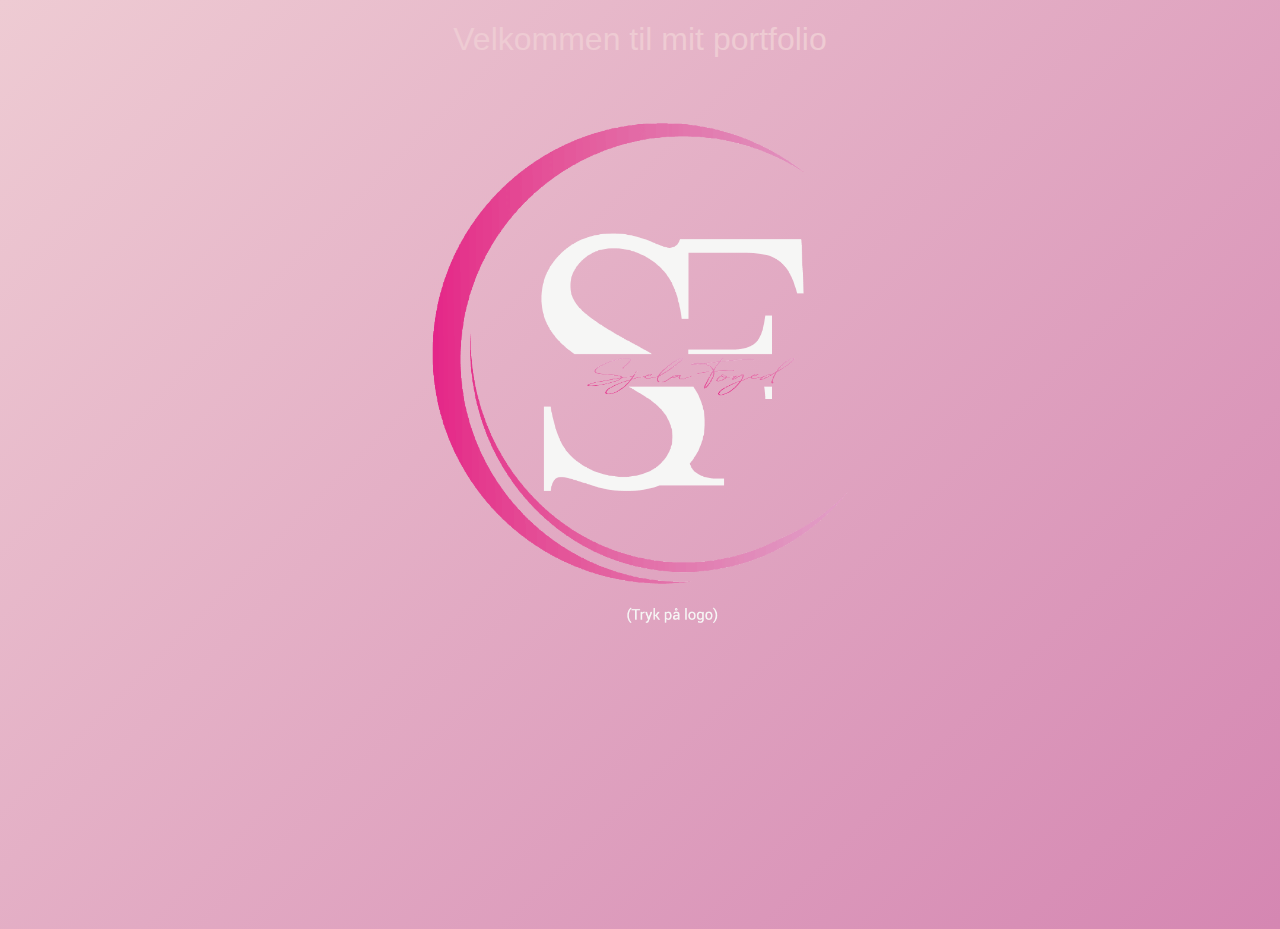
<file: index.html>
<!DOCTYPE html>
<html lang="da" dir="ltr">
  <head>
    <meta charset="utf-8">
    <title>Præsentationsportfolio for Sjela Thrier Foged</title>
    <link rel="stylesheet" type="text/css" href="css_sf.css">
  </head>
<body>

<h1 class="overskrift">Velkommen til mit portfolio </h1>
<br>


<div id="intro">
<a href="om.html"><img src="billeder/logo.png" alt="logo" style="height: 500px;"/></a>
</div>
<br>

</body>
</html>
</file>
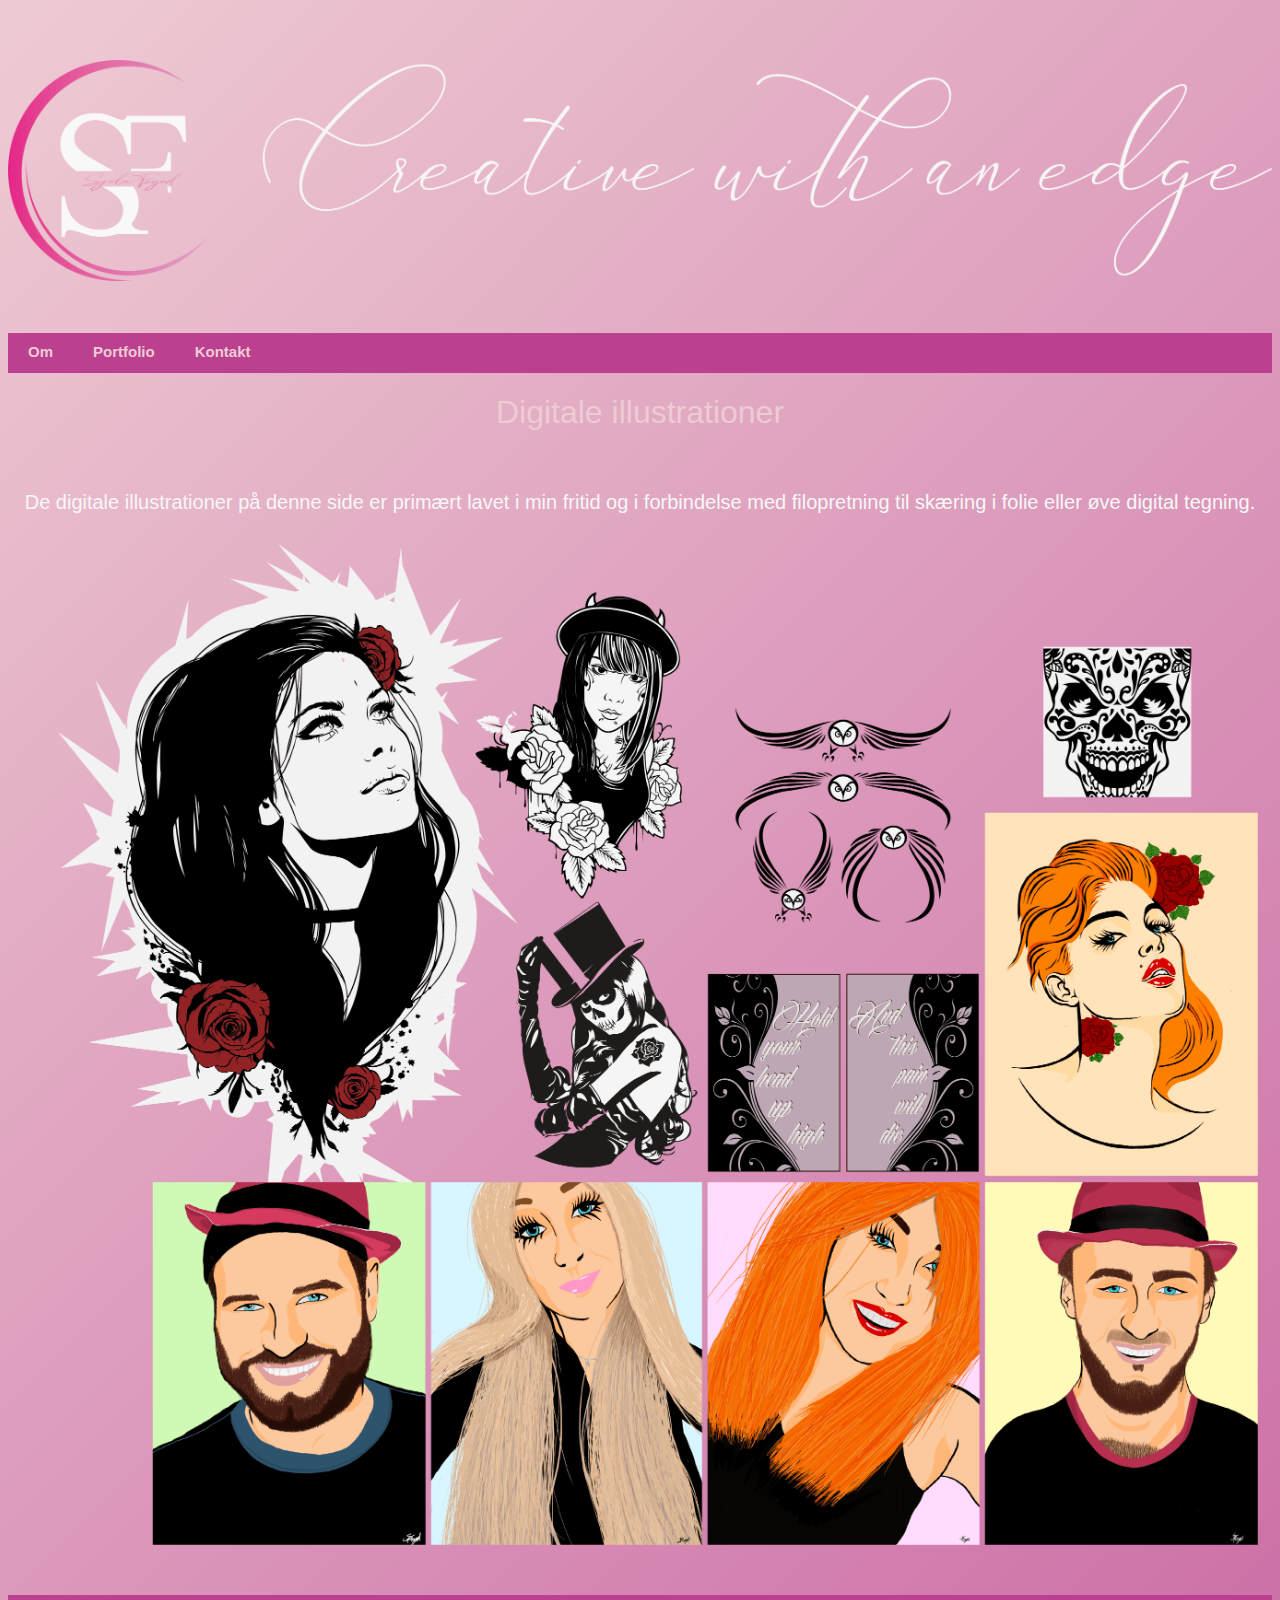
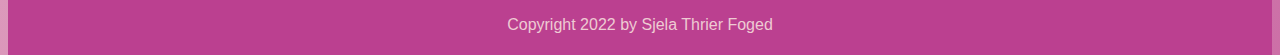
<file: digital.html>
<!DOCTYPE html>
<html lang="da" dir="ltr">
  <head>
    <meta charset="utf-8">
    <title>Præsentationsportfolio for Sjela Thrier Foged</title>
    <link rel="stylesheet" type="text/css" href="css_sf.css">
  </head>
  <body>
<div id="top_logo"></div>

<!--top navigation-->
<nav id="topnav">
  <a class="active" href="om.html">Om</a>
  <a href="portfolio.html">Portfolio</a>
  <a href="kontakt.html">Kontakt</a>
</nav>
<!--top navigation-->

<h1 class="overskrift">Digitale illustrationer</h1><br>
<p class="tekst">
De digitale illustrationer på denne side er primært lavet i min fritid og i forbindelse med filopretning til skæring i folie eller øve digital tegning.<br>
</p>


<div id="digitalillu">
  <img src="billeder/digitalop.png" alt="collage" style="width:1200px"/>
</div>


<!--footer-->
<footer id="footer">
<p>Copyright 2022 by Sjela Thrier Foged</p>
</footer>
<!--footer-->

</body>
</html>
</file>
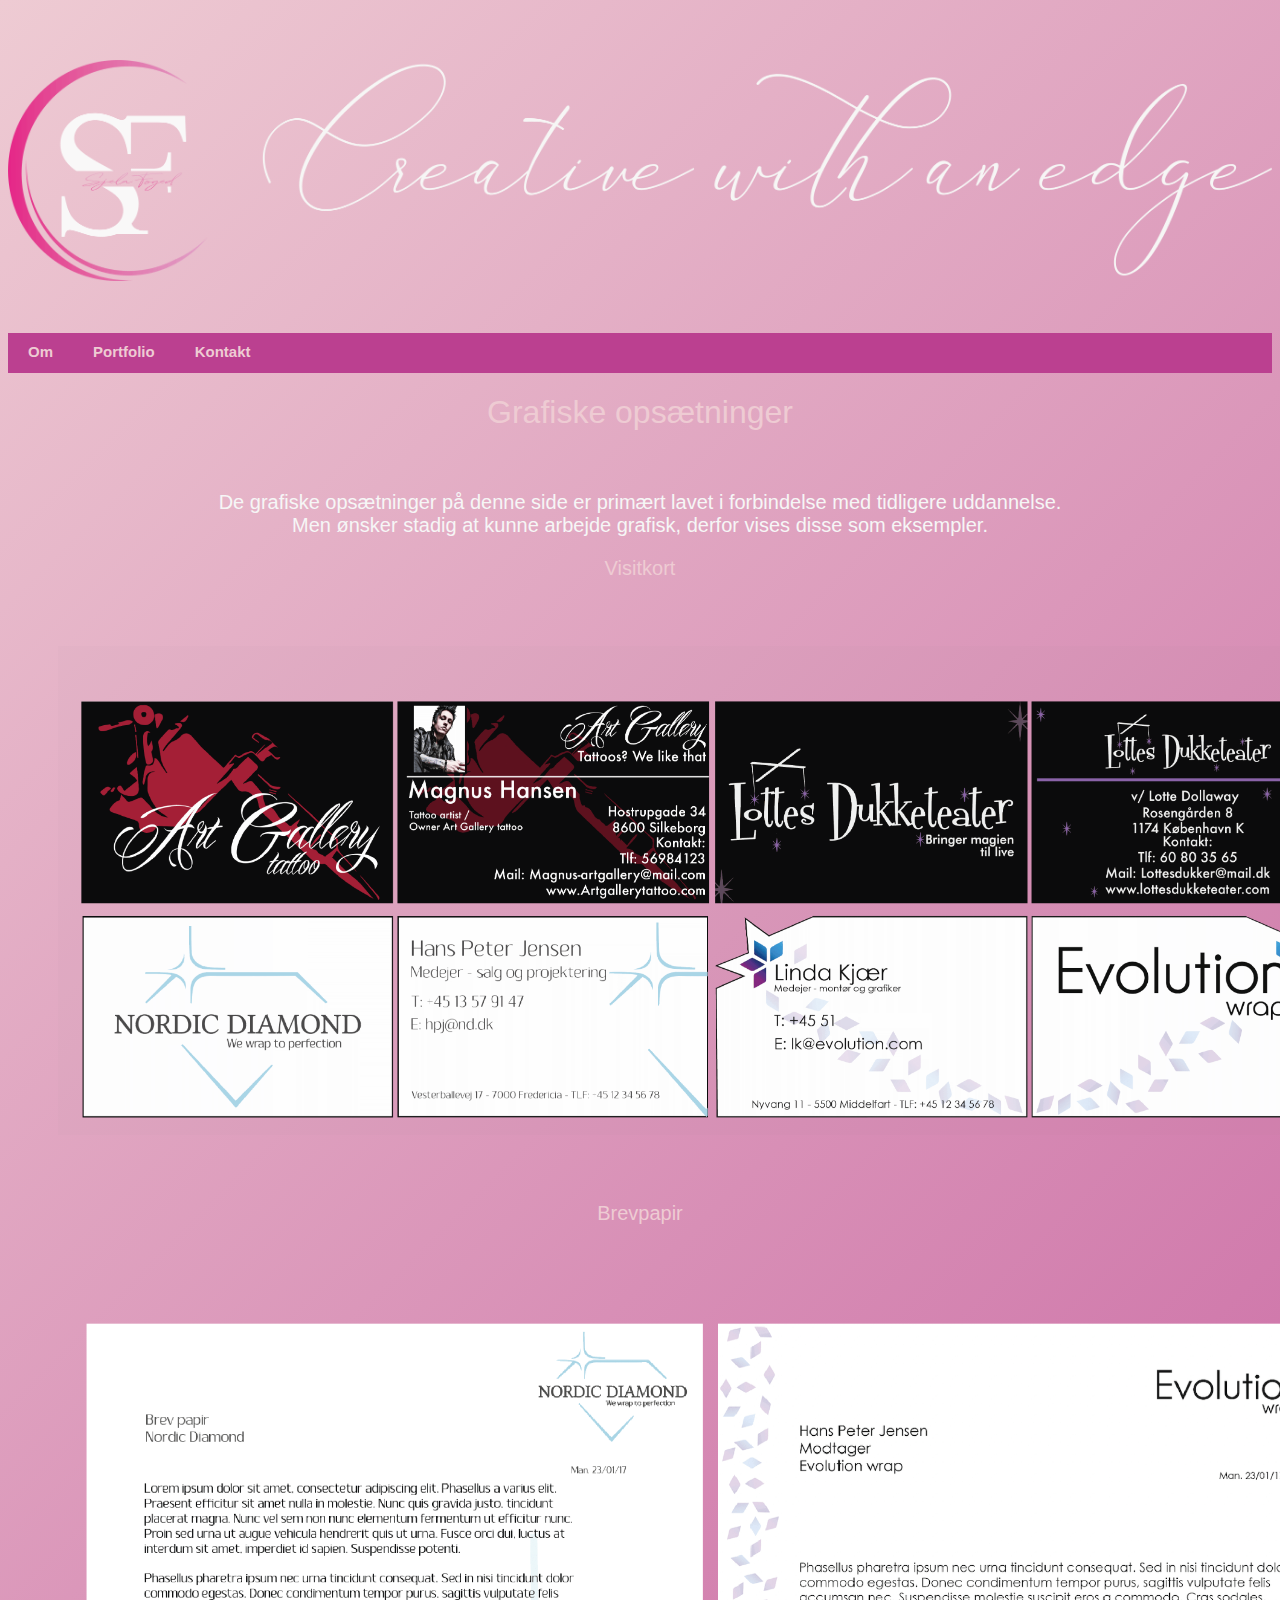
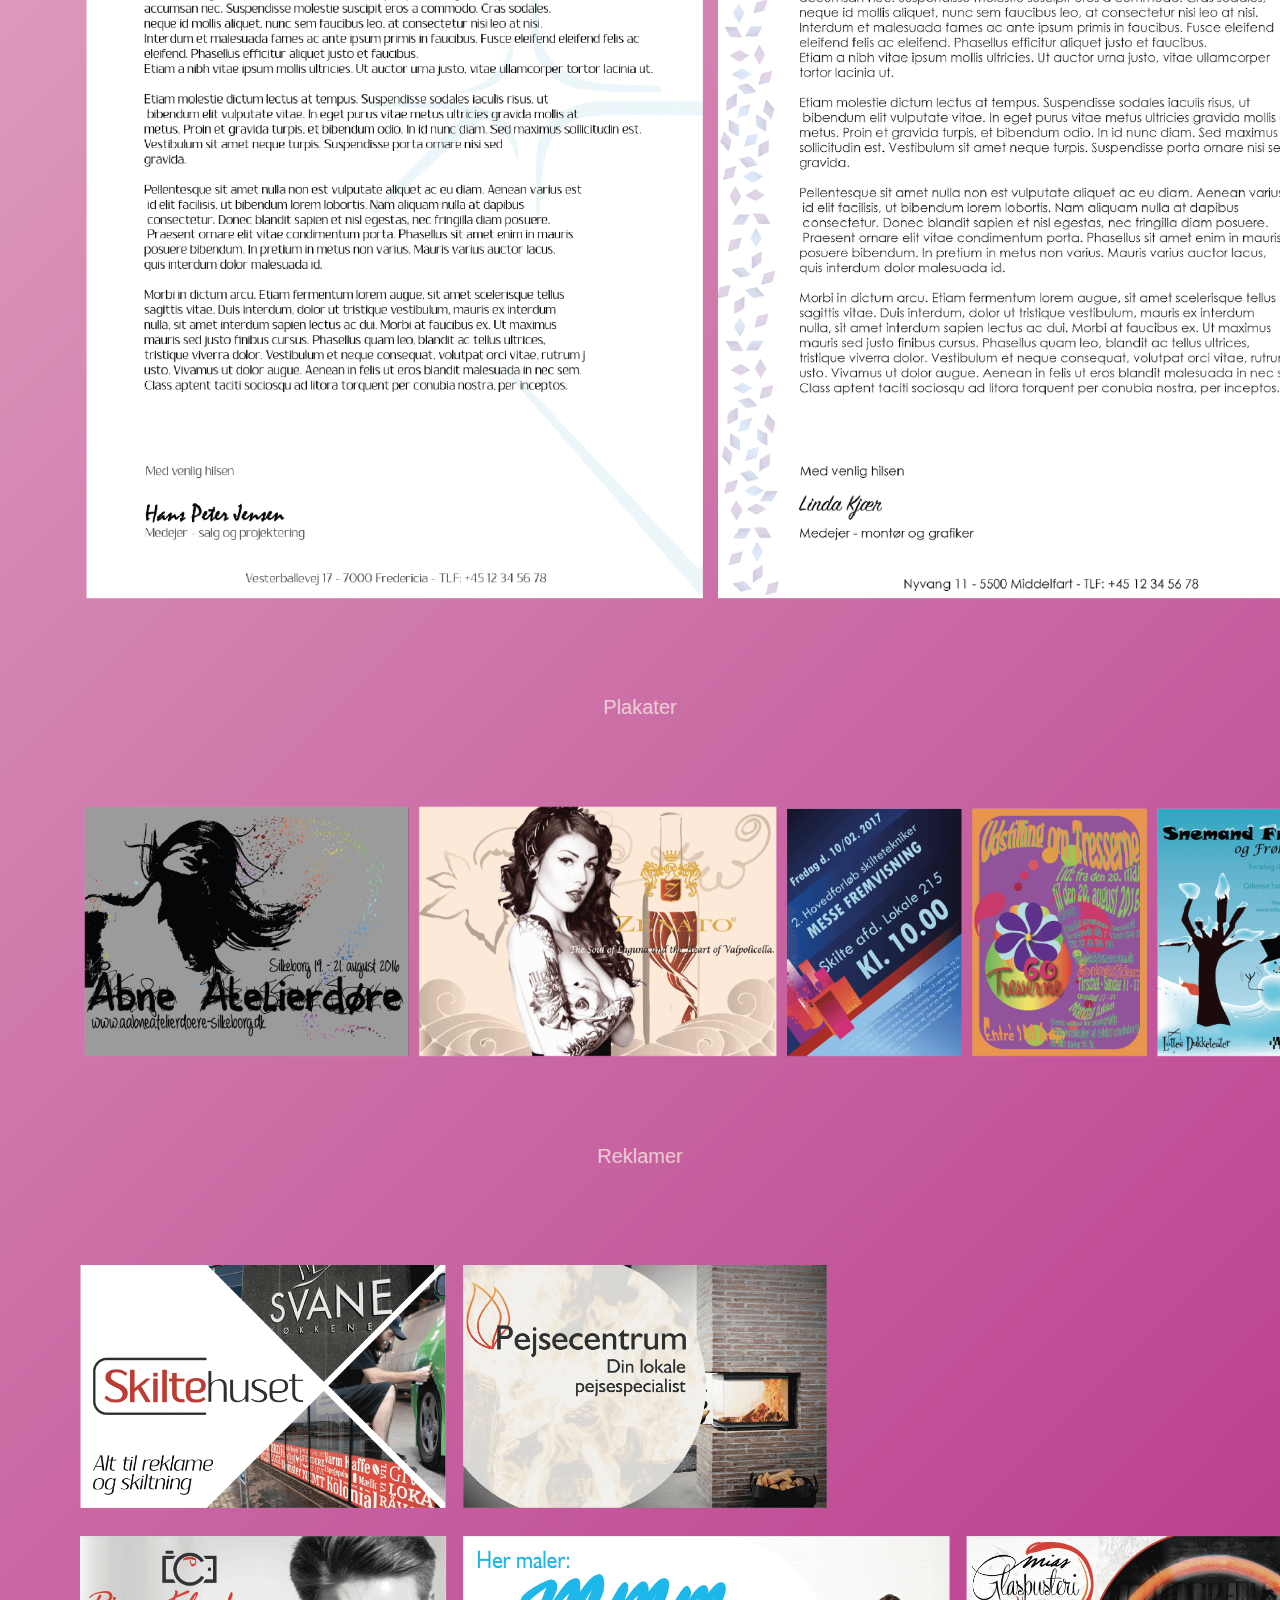
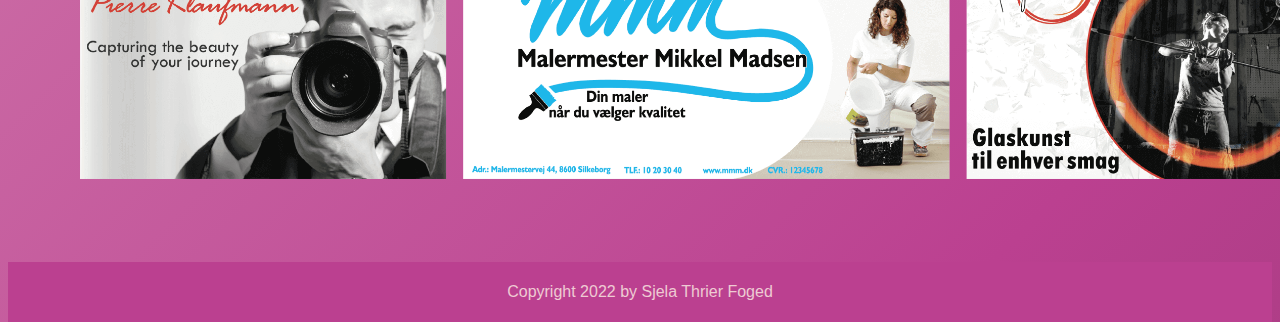
<file: grafisk.html>
<!DOCTYPE html>
<html lang="da" dir="ltr">
  <head>
    <meta charset="utf-8">
    <title>Præsentationsportfolio for Sjela Thrier Foged</title>
    <link rel="stylesheet" type="text/css" href="css_sf.css">
  </head>
  <body>
<div id="top_logo"></div>

<!--top navigation-->
<nav id="topnav">
  <a class="active" href="om.html">Om</a>
  <a href="portfolio.html">Portfolio</a>
  <a href="kontakt.html">Kontakt</a>
</nav>
<!--top navigation-->

<h1 class="overskrift">Grafiske opsætninger</h1><br>
<p class="tekst">
De grafiske opsætninger på denne side er primært lavet i forbindelse med tidligere uddannelse.<br>
Men ønsker stadig at kunne arbejde grafisk, derfor vises disse som eksempler.
</p>

<h2 class="undertekst">Visitkort</h2>
<div class="grafisk">
  <img src="billeder/visit.png" alt="collage" style="width:1300px"/>
</div>

<h2 class="undertekst">Brevpapir</h2>
<div class="grafisk">
  <img src="billeder/brev.png" alt="collage" style="width:1300px"/>
</div>

<h2 class="undertekst">Plakater</h2>
<div class="grafisk">
  <img src="billeder/plakatpng.png" alt="collage" style="width:1300px"/>
</div>

<h2 class="undertekst">Reklamer</h2>
<div class="grafisk">
  <img src="billeder/skilt.png" alt="collage" style="width:1300px"/>
</div>



<!--footer-->
<footer id="footer">
<p>Copyright 2022 by Sjela Thrier Foged</p>
</footer>
<!--footer-->

</body>
</html>
</file>
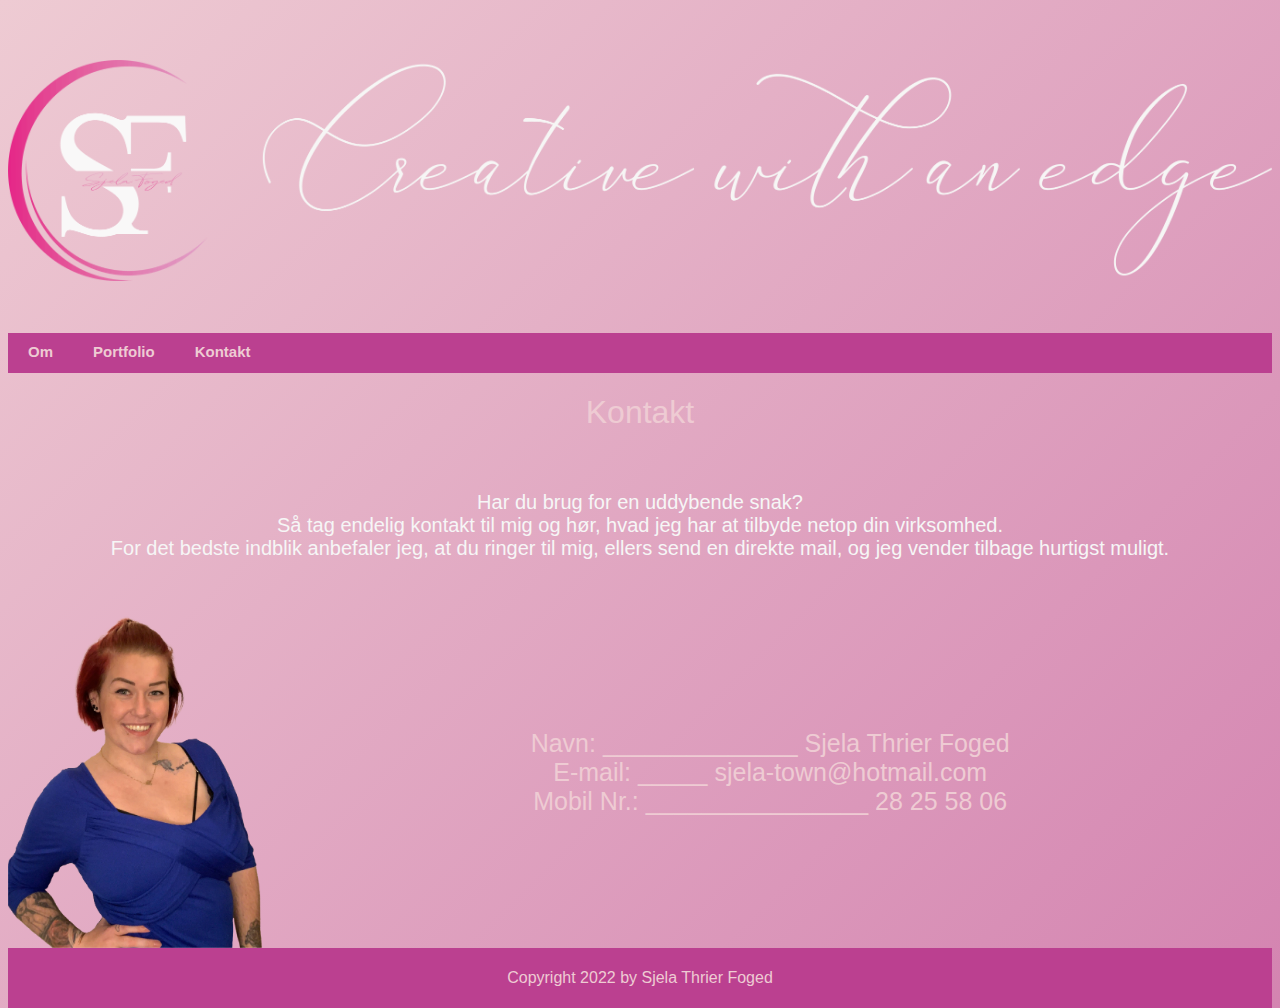
<file: kontakt.html>
<!DOCTYPE html>
<html lang="da" dir="ltr">
  <head>
    <meta charset="utf-8">
    <title>Præsentationsportfolio for Sjela Thrier Foged</title>
    <link rel="stylesheet" type="text/css" href="css_sf.css">
  </head>
<body>
<div id="top_logo"></div>

<!--top navigation-->
<nav id="topnav">
    <a class="active" href="om.html">Om</a>
    <a href="portfolio.html">Portfolio</a>
    <a href="kontakt.html">Kontakt</a>
</nav>
<!--top navigation-->

<h1 class="overskrift">Kontakt</h1><br>

<p class="tekst">
Har du brug for en uddybende snak?<br>
Så tag endelig kontakt til mig og hør, hvad jeg har at tilbyde netop din virksomhed.<br>
For det bedste indblik anbefaler jeg, at du ringer til mig, ellers send en direkte mail, og jeg vender tilbage hurtigst muligt.
</p>
<br>

<div id="sf2">
  <img src="billeder/sf2.png" alt="sf">
<p id="oplysninger">
  <b>Navn:</b> ______________ Sjela Thrier Foged<br>
  <b>E-mail:</b> _____ sjela-town@hotmail.com<br>
  <b>Mobil Nr.:</b> ________________ 28 25 58 06<br></p>

</div>


<!--footer-->
 <footer id="footer">
 <p>Copyright 2022 by Sjela Thrier Foged</p>
 </footer>
<!--footer-->

</body>
</html>
</file>
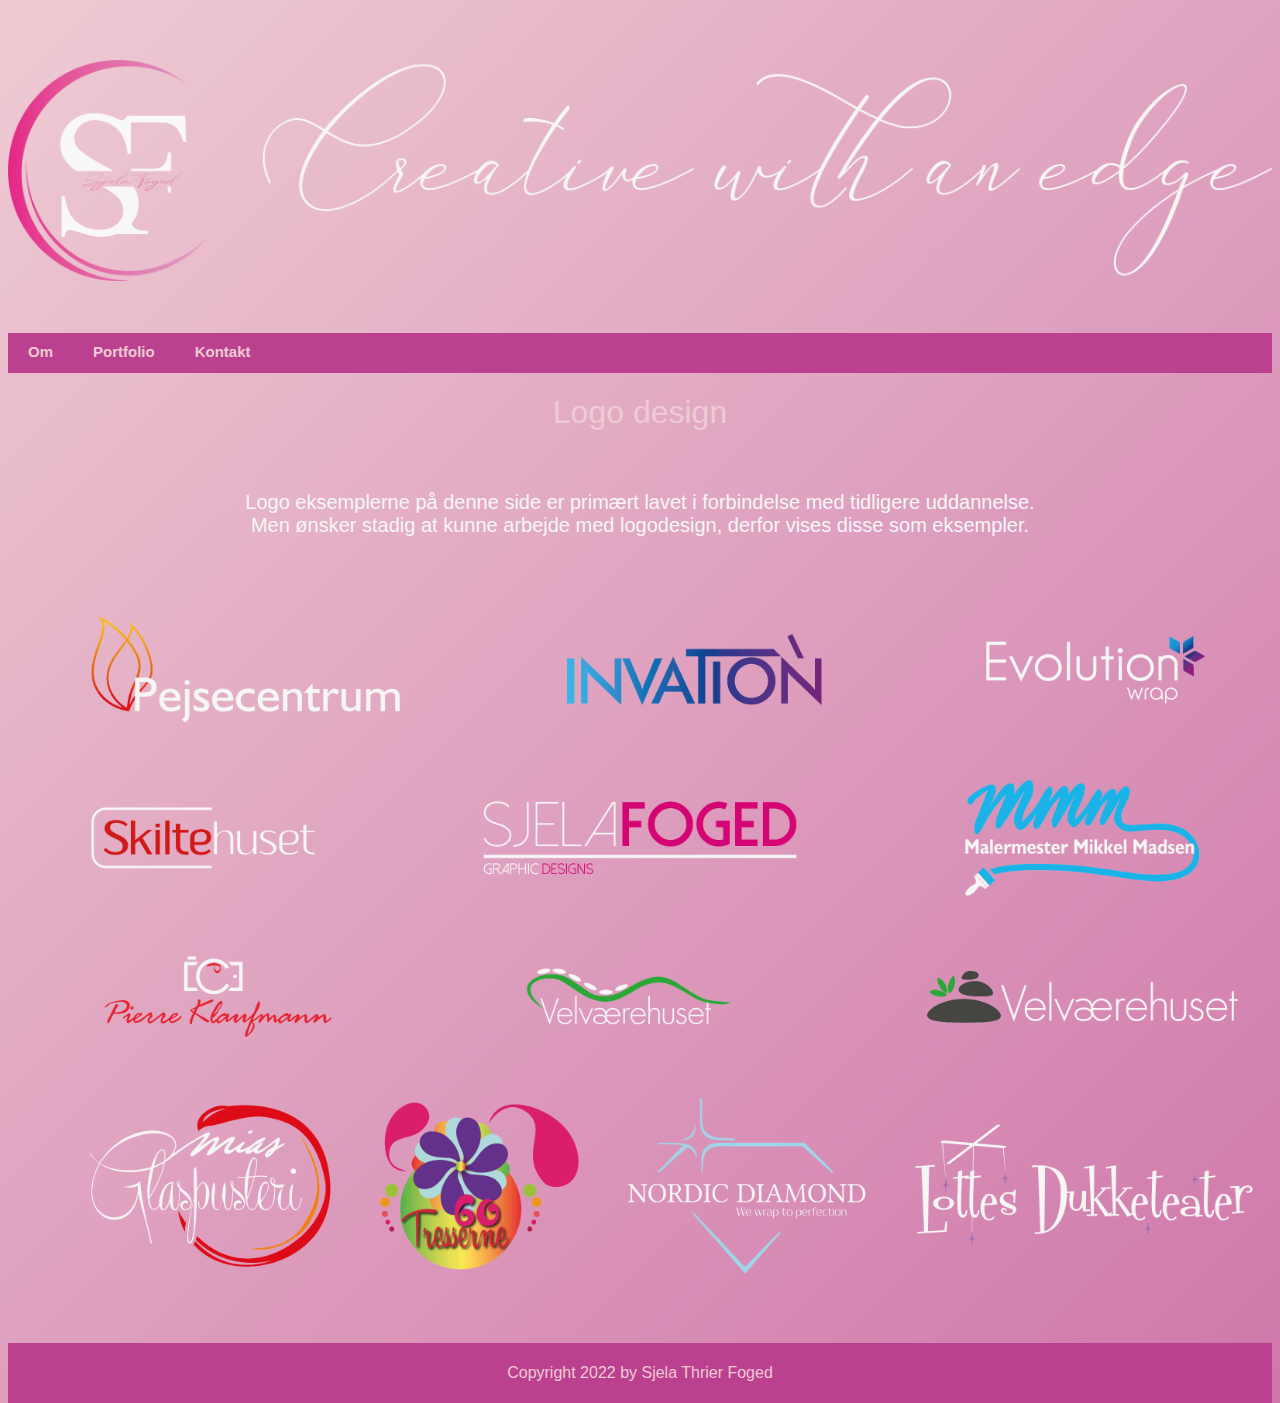
<file: logoer.html>
<!DOCTYPE html>
<html lang="da" dir="ltr">
  <head>
    <meta charset="utf-8">
    <title>Præsentationsportfolio for Sjela Thrier Foged</title>
    <link rel="stylesheet" type="text/css" href="css_sf.css">
  </head>
  <body>
<div id="top_logo"></div>

<!--top navigation-->
<nav id="topnav">
  <a class="active" href="om.html">Om</a>
  <a href="portfolio.html">Portfolio</a>
  <a href="kontakt.html">Kontakt</a>
</nav>
<!--top navigation-->

<h1 class="overskrift">Logo design</h1><br>
<p class="tekst">
Logo eksemplerne på denne side er primært lavet i forbindelse med tidligere uddannelse.<br>
Men ønsker stadig at kunne arbejde med logodesign, derfor vises disse som eksempler.
</p>


<div id="logoer">
  <img src="billeder/logoer.png" alt="logo_collage" style="width:1200px"/>
</div>


<!--footer-->
<footer id="footer">
<p>Copyright 2022 by Sjela Thrier Foged</p>
</footer>
<!--footer-->

</body>
</html>
</file>
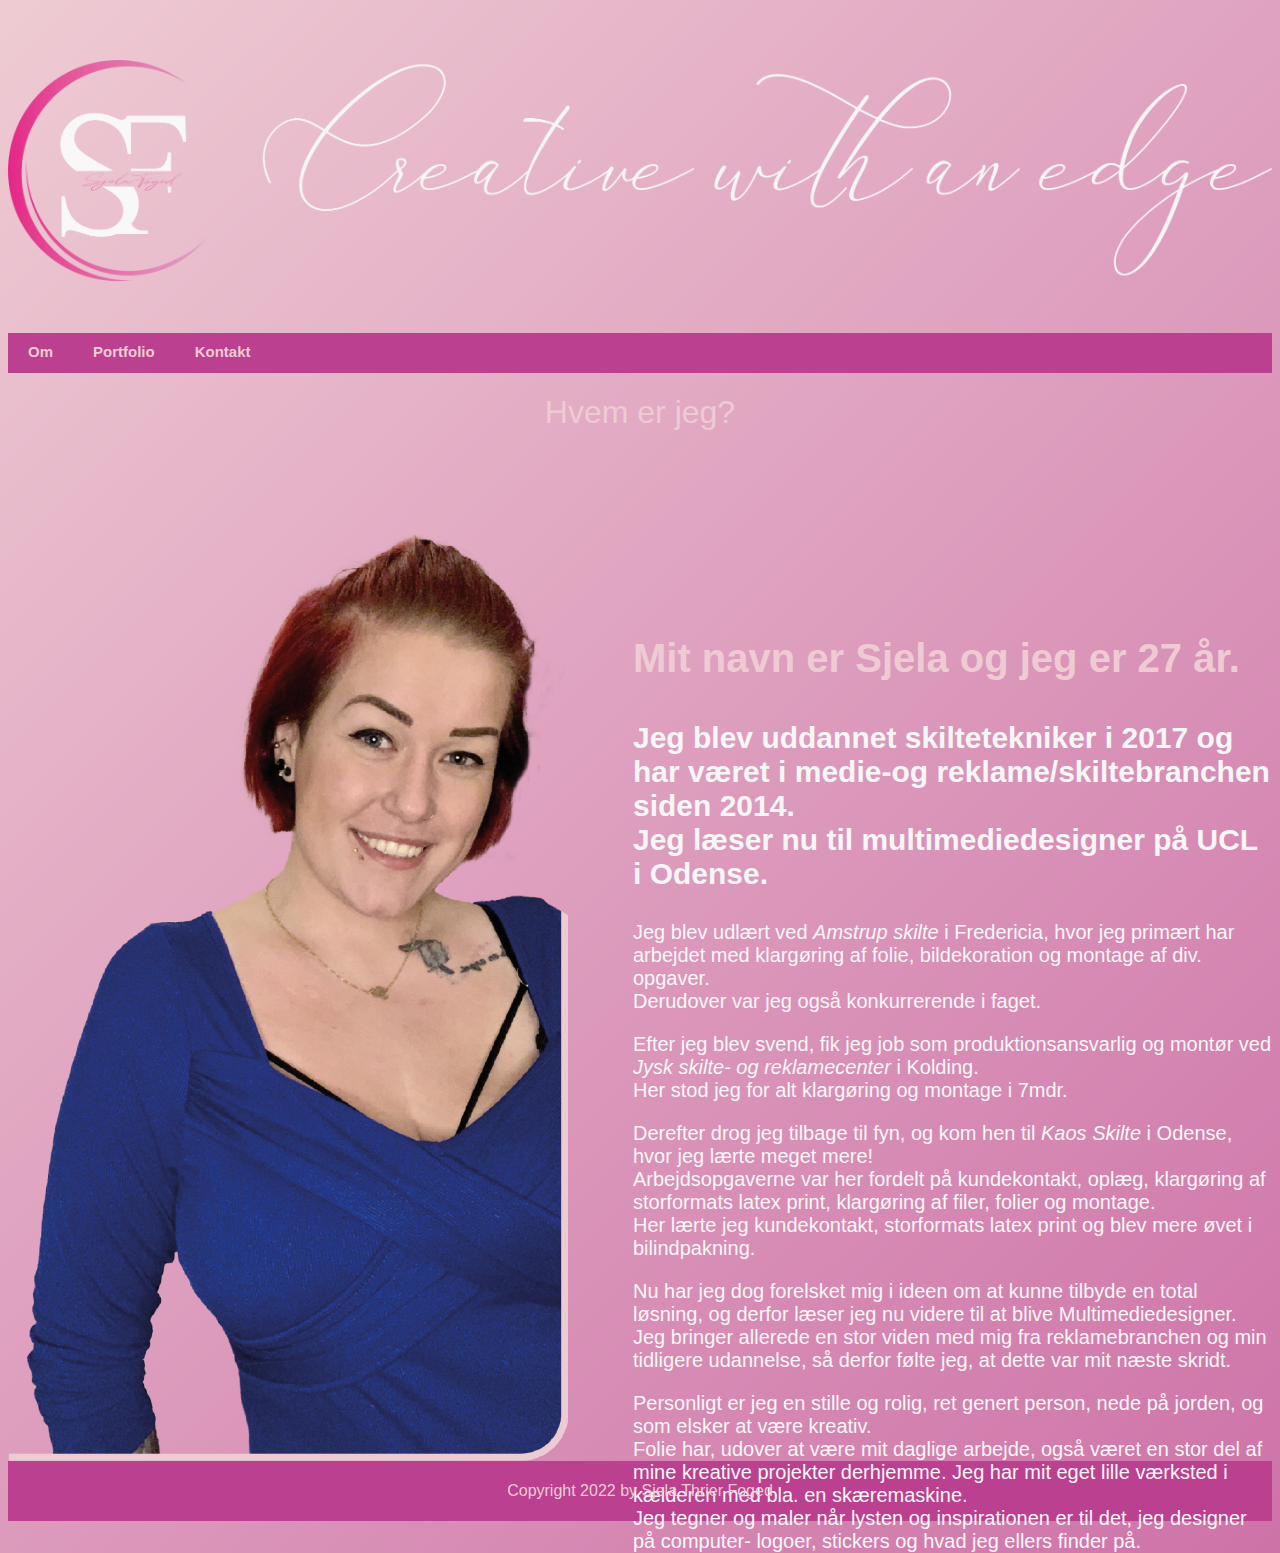
<file: om.html>
<!DOCTYPE html>
<html lang="da" dir="ltr">
  <head>
    <meta charset="utf-8">
    <title>Præsentationsportfolio for Sjela Thrier Foged</title>
    <link rel="stylesheet" type="text/css" href="css_sf.css">
  </head>
<body>
<div id="top_logo"></div>

<!--top navigation-->
<nav id="topnav">
    <a class="active" href="om.html">Om</a>
    <a href="portfolio.html">Portfolio</a>
    <a href="kontakt.html">Kontakt</a>
</nav>
<!--top navigation-->

<h1 class="overskrift">Hvem er jeg?</h1>
<br>
<div id="profil_billede">
  <p class="tekst1">
    Mit navn er Sjela og jeg er 27 år.</p>
    <p class="tekst2">
      Jeg blev uddannet skiltetekniker i 2017 og har været i
      medie-og reklame/skiltebranchen siden 2014. <br>
      Jeg læser nu til multimediedesigner på UCL i Odense.</p>
    <p class="tekst3">
      Jeg blev udlært ved <i>Amstrup skilte</i> i Fredericia, hvor jeg primært har arbejdet
      med klargøring af folie, bildekoration og montage af div. opgaver.<br>
      Derudover var jeg også konkurrerende i faget.</p>
<p class="tekst3">
Efter jeg blev svend, fik jeg job som produktionsansvarlig og montør ved
<i>Jysk skilte- og reklamecenter</i> i Kolding.<br>
Her stod jeg for alt klargøring og montage i 7mdr.
</p>
<p class="tekst3">
Derefter drog jeg tilbage til fyn, og kom hen til <i>Kaos Skilte</i> i Odense, hvor jeg
lærte meget mere!<br>
Arbejdsopgaverne var her fordelt på kundekontakt, oplæg, klargøring af storformats
latex print, klargøring af filer, folier og montage.<br>
Her lærte jeg kundekontakt, storformats latex print og blev mere øvet i
bilindpakning.
</p>
<p class="tekst3">
Nu har jeg dog forelsket mig i ideen om at kunne tilbyde en total løsning, og
derfor læser jeg nu videre til at blive Multimediedesigner.<br>
Jeg bringer allerede en stor viden med mig fra reklamebranchen og min
tidligere udannelse, så derfor følte jeg, at dette var mit næste skridt.
</p>
<p class="tekst3">
Personligt er jeg en stille og rolig, ret genert person, nede på jorden,
og som elsker at være kreativ.<br>
Folie har, udover at være mit daglige arbejde, også været en
stor del af mine kreative projekter derhjemme. Jeg har mit eget lille
værksted i kælderen med bla. en skæremaskine.<br>
Jeg tegner og maler når lysten og inspirationen er til det, jeg designer
på computer- logoer, stickers og hvad jeg ellers finder på.
</p>
</div>


<!--footer-->
 <footer id="footer">
 <p>Copyright 2022 by Sjela Thrier Foged</p>
 </footer>
<!--footer-->

</body>
</html>
</file>
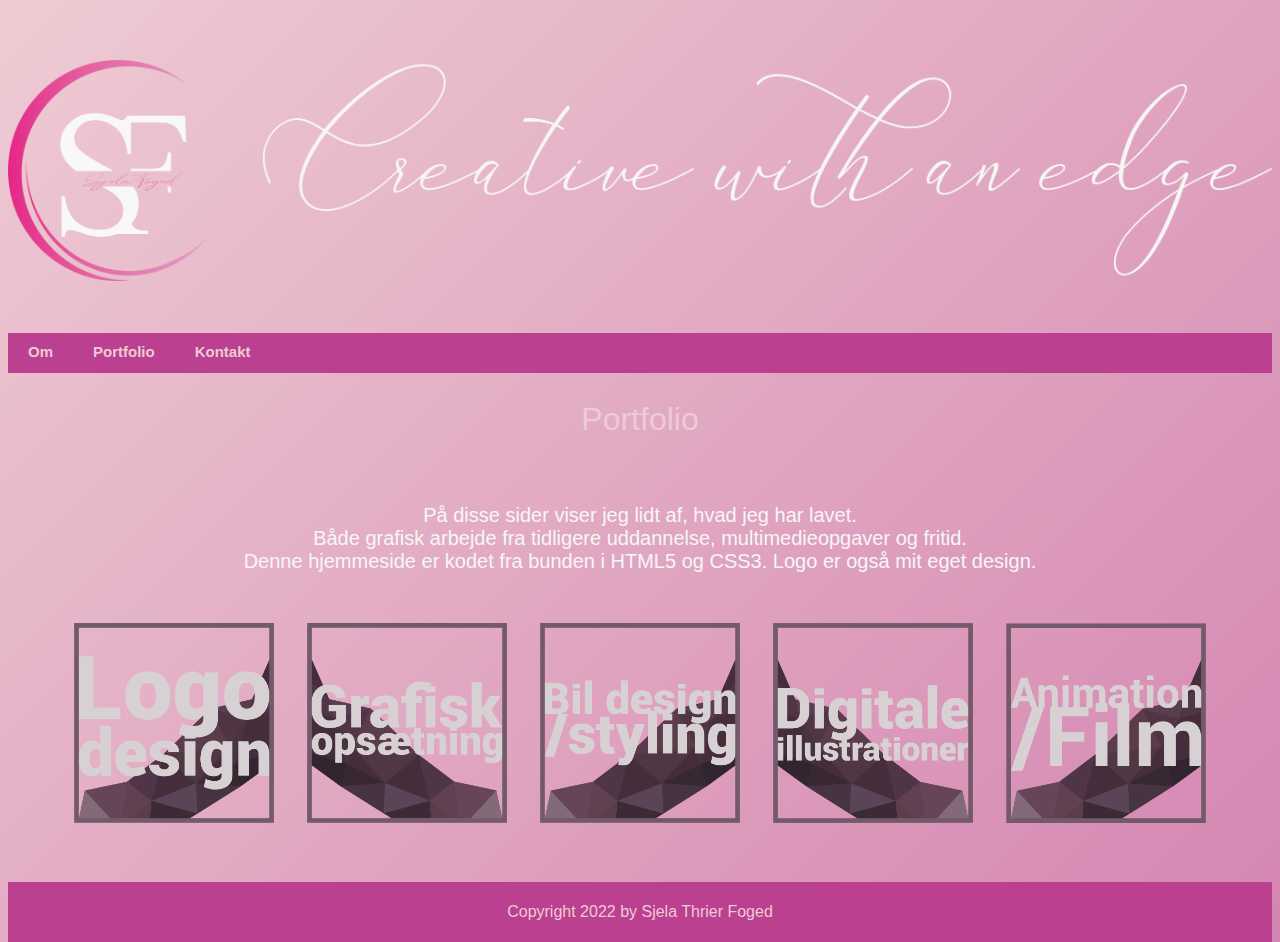
<file: portfolio.html>
<!DOCTYPE html>
<html lang="da" dir="ltr">
  <head>
    <meta charset="utf-8">
    <title>Præsentationsportfolio for Sjela Thrier Foged</title>
    <link rel="stylesheet" type="text/css" href="css_sf.css">
  </head>
<body>
<div id="top_logo"></div>

<!--top navigation-->
<nav id="topnav">
  <a class="active" href="om.html">Om</a>
  <a href="portfolio.html">Portfolio</a>
  <a href="kontakt.html">Kontakt</a>
</nav>
<!--top navigation-->

<h1 class="overskrift" style="height:50px">Portfolio</h1><br>

<p class="tekst">
På disse sider viser jeg lidt af, hvad jeg har lavet.<br>
Både grafisk arbejde fra tidligere uddannelse, multimedieopgaver og fritid.<br>
Denne hjemmeside er kodet fra bunden i HTML5 og CSS3. Logo er også mit eget design.
</p>


<div class="main">
    <div class="column">
<figure><a href="logoer.html"><img src="billeder/logodesign.png" alt="logo" style="width:200px"/></a></figure>
</div>
<div class="column">
  <figure><a href="grafisk.html"><img src="billeder/grafisk.png" alt="grafisk" style="width:200px"/></a></figure>
</div>
<div class="column">
  <figure><a href="bil.html"><img src="billeder/bil.png" alt="bil" style="width:200px"/></a></figure>
  </div>
  <div class="column">
    <figure><a href="digital.html"><img src="billeder/digital.png" alt="digital" style="width:200px"/></a></figure>
    </div>
    <div class="column">
      <figure><a href="anima.html"><img src="billeder/anima.png" alt="anima" style="width:200px"/></a></figure>
</div>
</div>


<!--footer-->
<footer id="footer">
<p>Copyright 2022 by Sjela Thrier Foged</p>
</footer>
<!--footer-->
</file>
<file: css_sf.css>
body {
	background: linear-gradient(-45deg, #242422, #242422, #bb4090, #EECBD3);
	background-size: 400% 900%;
	animation: gradient 15s ease infinite;
	height: 100vh;
}
@keyframes gradient {
	0% {
		background-position: 0% 50%;}
	50% {
		background-position: 100% 50%;}
	100% {
		background-position: 0% 50%;}
}

#intro {
  display: flex;
  justify-content:center;
  padding-top: 25px;
}
#top_logo {
  width: auto;
  height: 300px;
  margin-left:auto;
  margin-right: auto;
  background-size: contain;
  background-image: url(billeder/overskrift_logo.png);
  background-repeat: no-repeat;
  background-position: left;
	padding-bottom: 25px;
}

#topnav {
  display: flex;
  justify-content: left;
  height: 40px;
  width: auto;
  background-color: #BB4090;
}
/* baggrund topnavigation */

#topnav a {
float: left;
color: #EECBD3;
text-align: center;
padding: 10px 20px;
text-decoration: none;
font-size: 15px;
font-family: sans-serif;
font-weight: bold;
width: auto;
}

#topnav a:hover {
  background-color: #EECBD3;
  color: #BB4090;
}

#topnav a:active {
  background-color: #bb4090;
  color: #242422;
}
/* top navigation styling*/

.overskrift {
  color: #EECBD3;
  font-family: roboto,sans-serif;
  align-content: center;
  text-align: center;
  text-decoration: none;
  font-weight: 300;

}

#profil_billede {
  width: auto;
  height: 950px;
  margin-left:auto;
  margin-right: auto;
  background-size: contain;
  background-image: url(billeder/sf1.png);
  background-attachment: inherit;
  background-repeat: no-repeat;
  background-position: left;
}
.tekst1 {
  color: #EECBD3;
  font-family: roboto,sans-serif;
  align-content: center;
  text-align: left;
  text-decoration: none;
  font-weight: bold;
  font-size: 40px;
  padding-left: 625px;
  padding-top: 125px;
}
.tekst2 {
  color: #F6F6F6;
  font-family: roboto,sans-serif;
  align-content: center;
  text-align: left;
  text-decoration: none;
  font-weight: bold;
  font-size: 30px;
    padding-left: 625px;
}
.tekst3 {
  color: #F6F6F6;
  font-size: 20px;
  font-family: roboto,sans-serif;
  align-content: center;
  text-align: left;
  text-decoration: none;
  font-weight: 200;
    padding-left: 625px;
}

.main{
  display: flex;
	flex-direction: row;
  justify-content: space-around;
  align-items: center;
  align-content: center;
  padding: 25px 50px 50px 50px;
}
.column{
  flex-basis: 10px;
  width: calc(100% / 3 - 10px);
  margin: 5px;
  padding: 0;
}
figure {
  position: relative;
  overflow: hidden;
  margin: 0;
  height: 100%;
  width: 100%;
  filter: grayscale(.8);
}
figure img{
  width: 200px;
  height: 200px;
}
figure::before {
  position: absolute;
  top: 50%;
  left: 50%;
  z-index: 2;
  display: block;
  content: '';
  width: 0;
  height: 0;
  background: rgba(0,0,0,.2);
  border-radius: 100%;
  transform: translate(-50%, -50%);
  opacity: 0;
}
figure:hover{
  animation: bloom ease-in-out 0.5s forwards;
  }
@keyframes bloom {
  0% {
    filter: grayscale(.8);
  }
  40% {
    filter: grayscale(.5);
  }
  100% {
    filter: grayscale(0);
  }
}


#logoer {
  display: flex;
  justify-content: space-around;
  align-items: center;
  align-content: center;
  width: auto;
  padding: 25px 50px 50px 50px;
}

.grafisk {
  display: flex;
  justify-content: space-around;
  align-items: center;
  align-content: center;
  width: auto;
  padding: 50px 50px 50px 50px;
}

.undertekst {
  color: #EECBD3;
  font-family: roboto,sans-serif;
  align-content: center;
  text-align: center;
  text-decoration: none;
  font-weight: normal;
  font-size: 20px;
}

#bil {
  display: flex;
  justify-content: space-around;
  align-items: center;
  align-content: center;
  width: auto;
  padding: 10px 50px 50px 50px;
}

#digitalillu {
  display: flex;
  justify-content: space-around;
  align-items: center;
  align-content: center;
  width: auto;
  padding: 10px 50px 50px 50px;
}

#billede {
  float: right;
  justify-content: space-between;
  padding-right: 200px;
  padding-top: 25px;
}

.tekst {
  color: #F6F6F6;
  font-size: 20px;
  font-family: roboto,sans-serif;
  align-content: center;
  text-align: center;
  text-decoration: none;
  font-weight: 200;
}

#anima {
  display: flex;
  align-items: center;
  align-content: center;
  justify-content: space-around;
  padding: 25px 25px 25px 25px;
}

#oplysninger {
	display: inline-block;
	padding-left: 250px;
	align-self: center;
  color: #EECBD3;
  font-size: 25px;
  font-family: roboto, sans-serif;
  text-align: center;
  text-decoration: none;
  font-weight: 200;
}

#sf2 {
  display: flex;
  height: 350px;
}


/* footer styling*/
#footer {
  vertical-align: bottom;
  display: flex;
  justify-content: space-around;
  align-items: center;
  justify-content: center;
  height: 60px;
  width: auto;
  background-color: #BB4090;
  color: #EECBD3;
  font-family: roboto,sans-serif;
  font-weight: 300;
}
</file>
